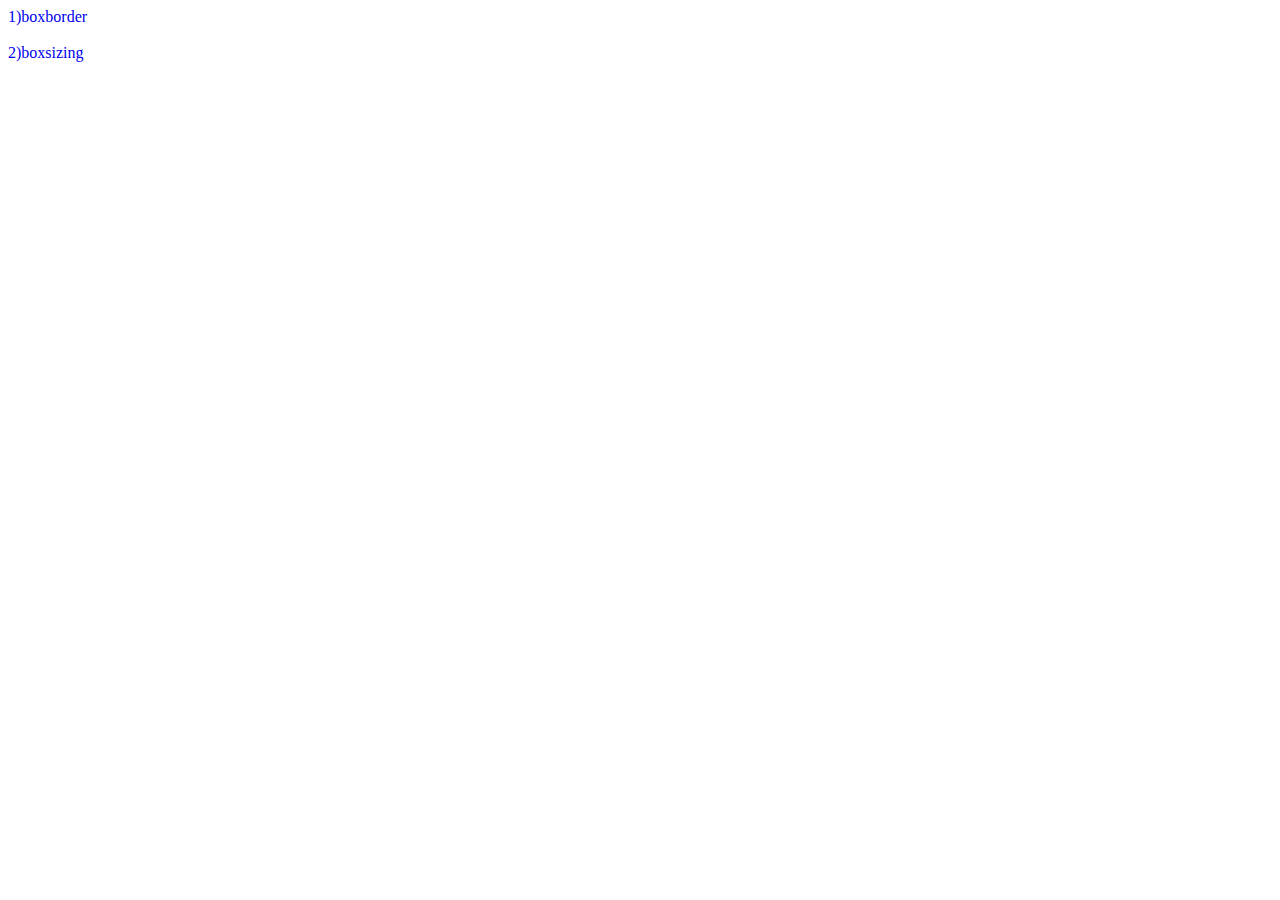
<file: index.html>
<!DOCTYPE html>
<html lang="en">
<head>
    <meta charset="UTF-8">
    <meta name="viewport" content="width=device-width, initial-scale=1.0">
    <title>boxsizing</title>
    <style>
        a{
            text-decoration: none;
        }
    </style>
</head>
<body>
    <a href="border.html">1)boxborder</a> <br><br>
    <a href="boxsize.html">2)boxsizing</a>
    
</body>
</html>
</file>
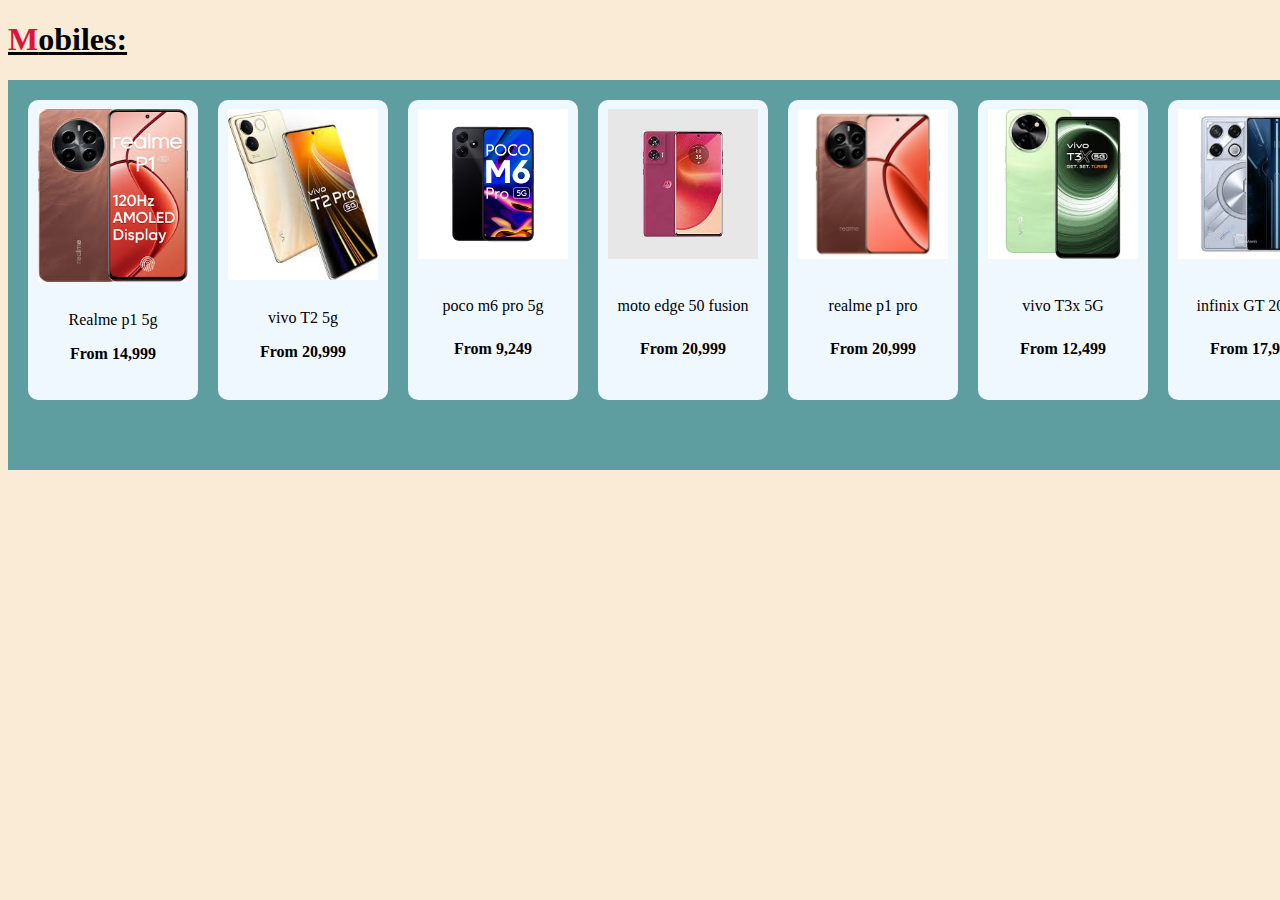
<file: border.html>
<!DOCTYPE html>
<html lang="en">
  <head>
    <meta charset="UTF-8" />
    <meta name="viewport" content="width=device-width, initial-scale=1.0" />
    <title>box-model</title>
    <link rel="stylesheet" href="sty1.css" />
    
  
  </head>
  <body>
    <h1><u><span>M</span>obiles:</u></h1>
    <div class="mobile">
      <div class="poco">
        <img src="poco.jpeg" alt="poco p1" />
      
        <p>Realme p1 5g</p>
        <p><b>From 14,999</b></p>
      </div>
      <div class="vivo">
        <img src="vivo.jpeg" alt="vivo T2" />
       
        <p>vivo T2 5g</p>
        <p><b>From 20,999</b></p>
      </div>
      <div class="pocom6">
        <img src="poco m6.jpg" alt="pocom6"> 
        <p>poco m6 pro 5g</p>
        <p><b>From 9,249</b></p>
      </div>
      <div class="moto">
        <img src="moto1.jpg" alt="moto edge 50 fusion">
        <p>moto edge 50 fusion</p>
        <p><b>From 20,999</b></p>
      </div>
      <div class="p1pro">
        <img src="p1pro.jpg" alt="Realme p1pro">
        <p>realme p1 pro</p>
        <p><b>From 20,999</b></p>
      </div>
      <div class="vivot3">
        <img src="t3x.jpeg" alt="vivo-t3x-5g">
        <p>vivo T3x 5G</p>
        <p><b>From 12,499</b></p>
      </div>
      <div class="infinix">
        <img src="infinix1.jpeg" alt="infinix GT 20 pro">
        <p>infinix GT 20 pro</p>
        <p><b>From 17,999</b></p>
      </div>
      
    </div>  
   
  </body>
</html>
</file>
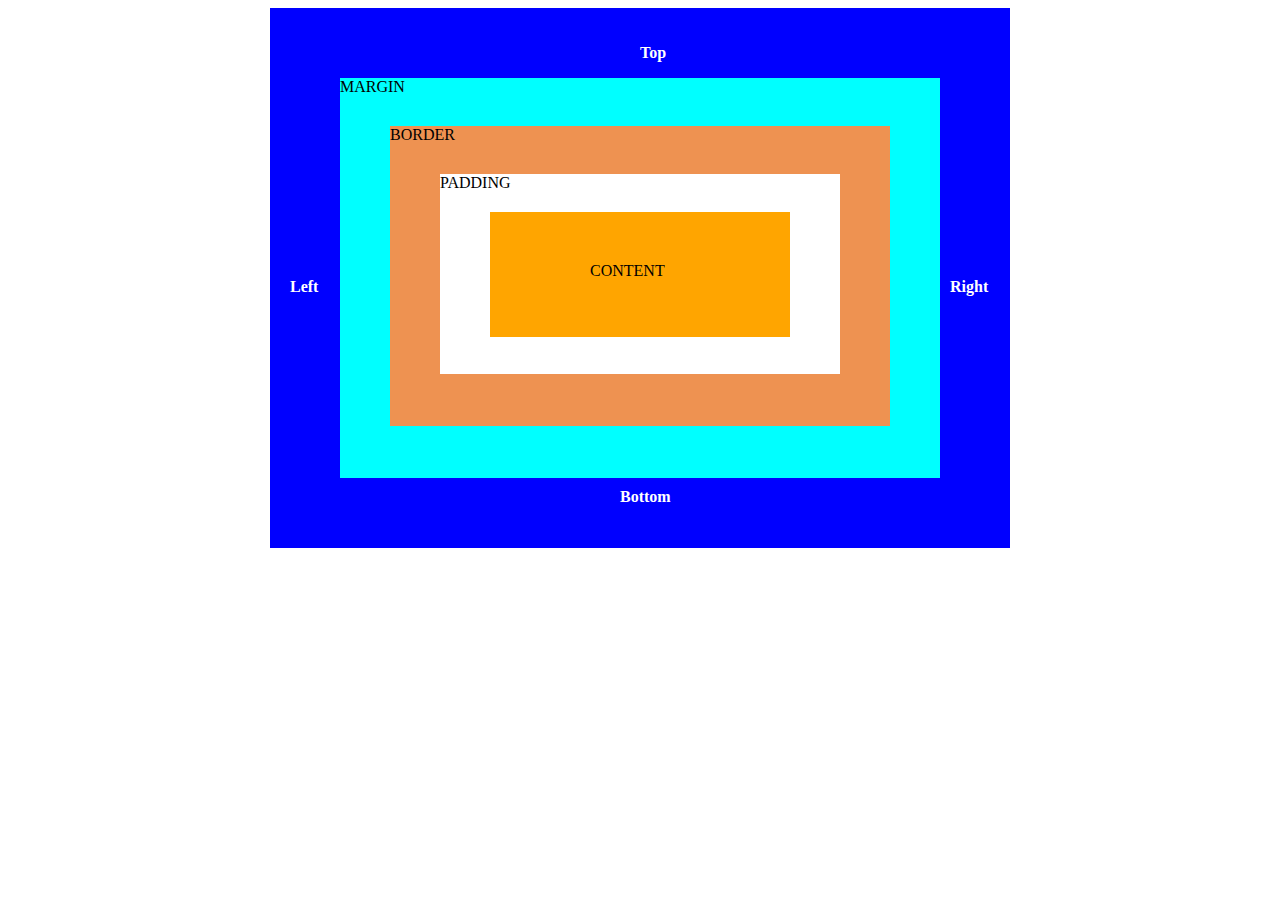
<file: boxsize.html>
<!DOCTYPE html>
<html lang="en">
  <head>
    <meta charset="UTF-8" />
    <meta name="viewport" content="width=device-width, initial-scale=1.0" />
    <title>box-sizing</title>
    <link rel="stylesheet" href="sty2.css" />
  </head>
  <body>
    <center>
      <div class="color1">
        <p id="top"><b>Top</b></p>
        <p id="right"><b>Right</b></p>
        <p id="left"><b>Left</b></p>
        <p id="bottom"><b>Bottom</b></p>
     
          <div class="color2">
           <p>MARGIN</p>
           <div class="color3">
            <p>BORDER</p>
            <div class="color4">
                <p>PADDING</p>
                <div class="color5">
                    <p id="content">CONTENT</p>

                </div>

            </div>
           </div>
         </div> 
      </div>
    </center>
    
  </body>
</html>
</file>
<file: sty1.css>
body {
  background-color: antiquewhite;
}
span{
  color: crimson;
}
.mobile {
  display: flex;
  padding: 20px;
  width: fit-content;
  height: 350px;
  background-color:cadetblue;
}
.poco img {
  width: 150px;
  border-radius: 10px;
  padding: 9px;
}

.poco {
 
  box-sizing: border-box;
  border: 2px;
  background-color: aliceblue;
  width: 170px;
  height: 300px;
  border-radius: 10px;
  text-align: center;
}
.vivo img {
  width: 150px;
  border-radius: 10px;
  padding: 9px;
}

.vivo {
  box-sizing: border-box;
  border: 2px;
  background-color: aliceblue;
  width: 170px;
  height: 300px;
  border-radius: 10px;
  text-align: center;
  margin-left: 20px;
}
.pocom6 img {
  width: 150px;
  border-radius: 10px;
  padding: 9px;
}
.pocom6 p {
  margin-top: 25px;
}

.pocom6 {
  box-sizing: border-box;
  border: 2px;
  background-color: aliceblue;
  width: 170px;
  height: 300px;
  border-radius: 10px;
  text-align: center;
  margin-left: 20px;
}
.moto img {
  width: 150px;
  border-radius: 10px;
  padding: 9px;
}
.moto p {
  margin-top: 25px;
}

.moto {
  box-sizing: border-box;
  border: 2px;
  background-color: aliceblue;
  width: 170px;
  height: 300px;
  border-radius: 10px;
  text-align: center;
  margin-left: 20px;
}
.p1pro img {
  width: 150px;
  border-radius: 10px;
  padding: 9px;
}
.p1pro p {
  margin-top: 25px;
}

.p1pro {
  box-sizing: border-box;
  border: 2px;
  background-color: aliceblue;
  width: 170px;
  height: 300px;
  border-radius: 10px;
  text-align: center;
  margin-left: 20px;
}
.vivot3 img {
  width: 150px;
  border-radius: 10px;
  padding: 9px;
}
.vivot3 p {
  margin-top: 25px;
}

.vivot3 {
  box-sizing: border-box;
  border: 2px;
  background-color: aliceblue;
  width: 170px;
  height: 300px;
  border-radius: 10px;
  text-align: center;
  margin-left: 20px;
}
.infinix img {
  width: 150px;
  border-radius: 10px;
  padding: 9px;
}
.infinix p {
  margin-top: 25px;
}

.infinix {
  box-sizing: border-box;
  border: 2px;
  background-color: aliceblue;
  width: 170px;
  height: 300px;
  border-radius: 10px;
  text-align: center;
  margin-left: 20px;
}
</file>
<file: sty2.css>
.color1{
    background-color: blue;
    width: 700px;
    height: 500px;
    padding: 20px;
}
.color2{
    background-color: aqua;
    width: 600px;
    height: 400px;
    margin: 50px;
    text-align: left;
    
}
.color3{
    background-color:rgb(238, 146, 81);
   
    width: 500px;
    height: 300px;
    margin: 30px 30px 30px 50px;
    text-align: left;
    
}
.color4{
    background-color:white;
    width: 400px;
    height: 200px;
    margin: 30px 30px 30px 50px;
    text-align: left;
    
}
.color5{
    background-color:orange;
    width: 300px;
    height: 125px;
    margin: 20px 10px 50px 50px;
    text-align: left;
    
    
}
#content{
   padding: 50px 10px 7px 100px;
   
}
#top{
   position: absolute;
   
   margin-left: 350px;
   color: white;
}
#right{
    position: absolute;
    margin-left: 660px;
    margin-top: 250px;
    color: white;
}
#left{
    position: absolute;
    margin-top: 250px;
    color: white;

}
#bottom{
    position: absolute;
    margin-left: 330px;
    margin-top: 460px;
    color: white;

}
</file>
